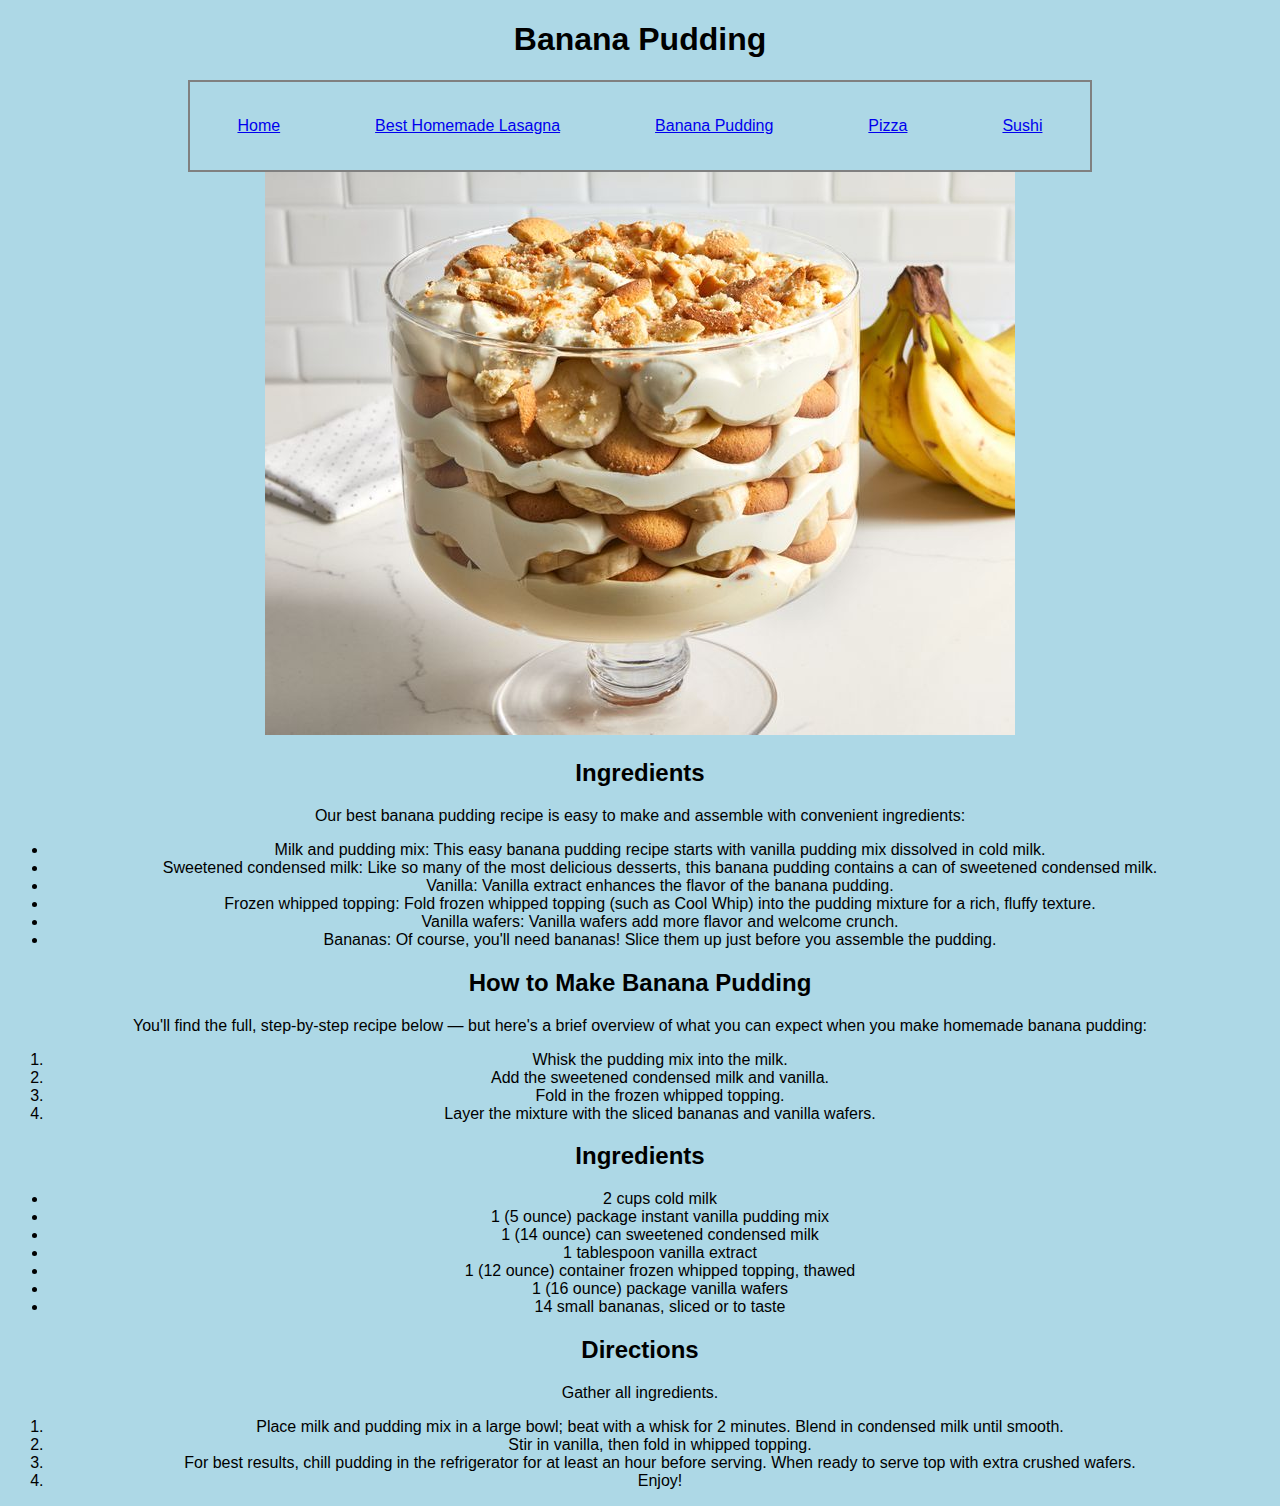
<file: recipes/bananapudding.html>
<!DOCTYPE html>
<html lang="en">
<head>
    <meta charset="UTF-8">
    <meta name="viewport" content="width=device-width, initial-scale=1.0">
    <link rel="stylesheet" href="../main.css">
    <title>Banana Pudding</title>
</head>
<body>
    <h1>Banana Pudding</h1>
    <div class="flexbox-menu">
        <div class="flexbox-item"><a href="../index.html">Home</a></div>
        <div class="flexbox-item"><a href="lasagna.html">Best Homemade Lasagna</a></div>
        <div class="flexbox-item"><a href="bananapudding.html">Banana Pudding</a></div>
        <div class="flexbox-item"><a href="pizza.html">Pizza</a></div>
        <div class="flexbox-item"><a href="sushi.html">Sushi</a></div>
    </div>
    <img src="../images/banana-pudding.jpeg" alt="Banana Pudding">
<h2>Ingredients</h2>
<p>Our best banana pudding recipe is easy to make and assemble with convenient ingredients:</p>
<ul>
    <li>Milk and pudding mix: This easy banana pudding recipe starts with vanilla pudding mix dissolved in cold milk.</li>
    <li>Sweetened condensed milk: Like so many of the most delicious desserts, this banana pudding contains a can of sweetened condensed milk.</li>
    <li>Vanilla: Vanilla extract enhances the flavor of the banana pudding.</li>
    <li>Frozen whipped topping: Fold frozen whipped topping (such as Cool Whip) into the pudding mixture for a rich, fluffy texture.</li>
    <li>Vanilla wafers: Vanilla wafers add more flavor and welcome crunch.</li>
    <li>Bananas: Of course, you'll need bananas! Slice them up just before you assemble the pudding.</li>
</ul>
<h2>How to Make Banana Pudding</h2>
<p>You'll find the full, step-by-step recipe below — but here's a brief overview of what you can expect when you make homemade banana pudding:</p>
<ol>
    <li>Whisk the pudding mix into the milk.</li>
    <li>Add the sweetened condensed milk and vanilla.</li>
    <li>Fold in the frozen whipped topping.</li>
    <li>Layer the mixture with the sliced bananas and vanilla wafers.</li>
</ol>

<h2>Ingredients</h2>

<ul>
    <li>2 cups cold milk</li>

    <li>1 (5 ounce) package instant vanilla pudding mix</li>
    
    <li>1 (14 ounce) can sweetened condensed milk</li>
    
    <li>1 tablespoon vanilla extract</li>
    
    <li>1 (12 ounce) container frozen whipped topping, thawed</li>
    
    <li>1 (16 ounce) package vanilla wafers</li>
    
    <li>14 small bananas, sliced or to taste</li>
</ul>

<h2>Directions</h2>

<p>Gather all ingredients.</p>
<ol>
    <li>Place milk and pudding mix in a large bowl; beat with a whisk for 2 minutes. Blend in condensed milk until smooth.</li>

    <li>Stir in vanilla, then fold in whipped topping.</li>
    
    <li>For best results, chill pudding in the refrigerator for at least an hour before serving. When ready to serve top with extra crushed wafers.</li>
    
    <li>Enjoy!</li>
    
</ol>


</body>
</html>
</file>
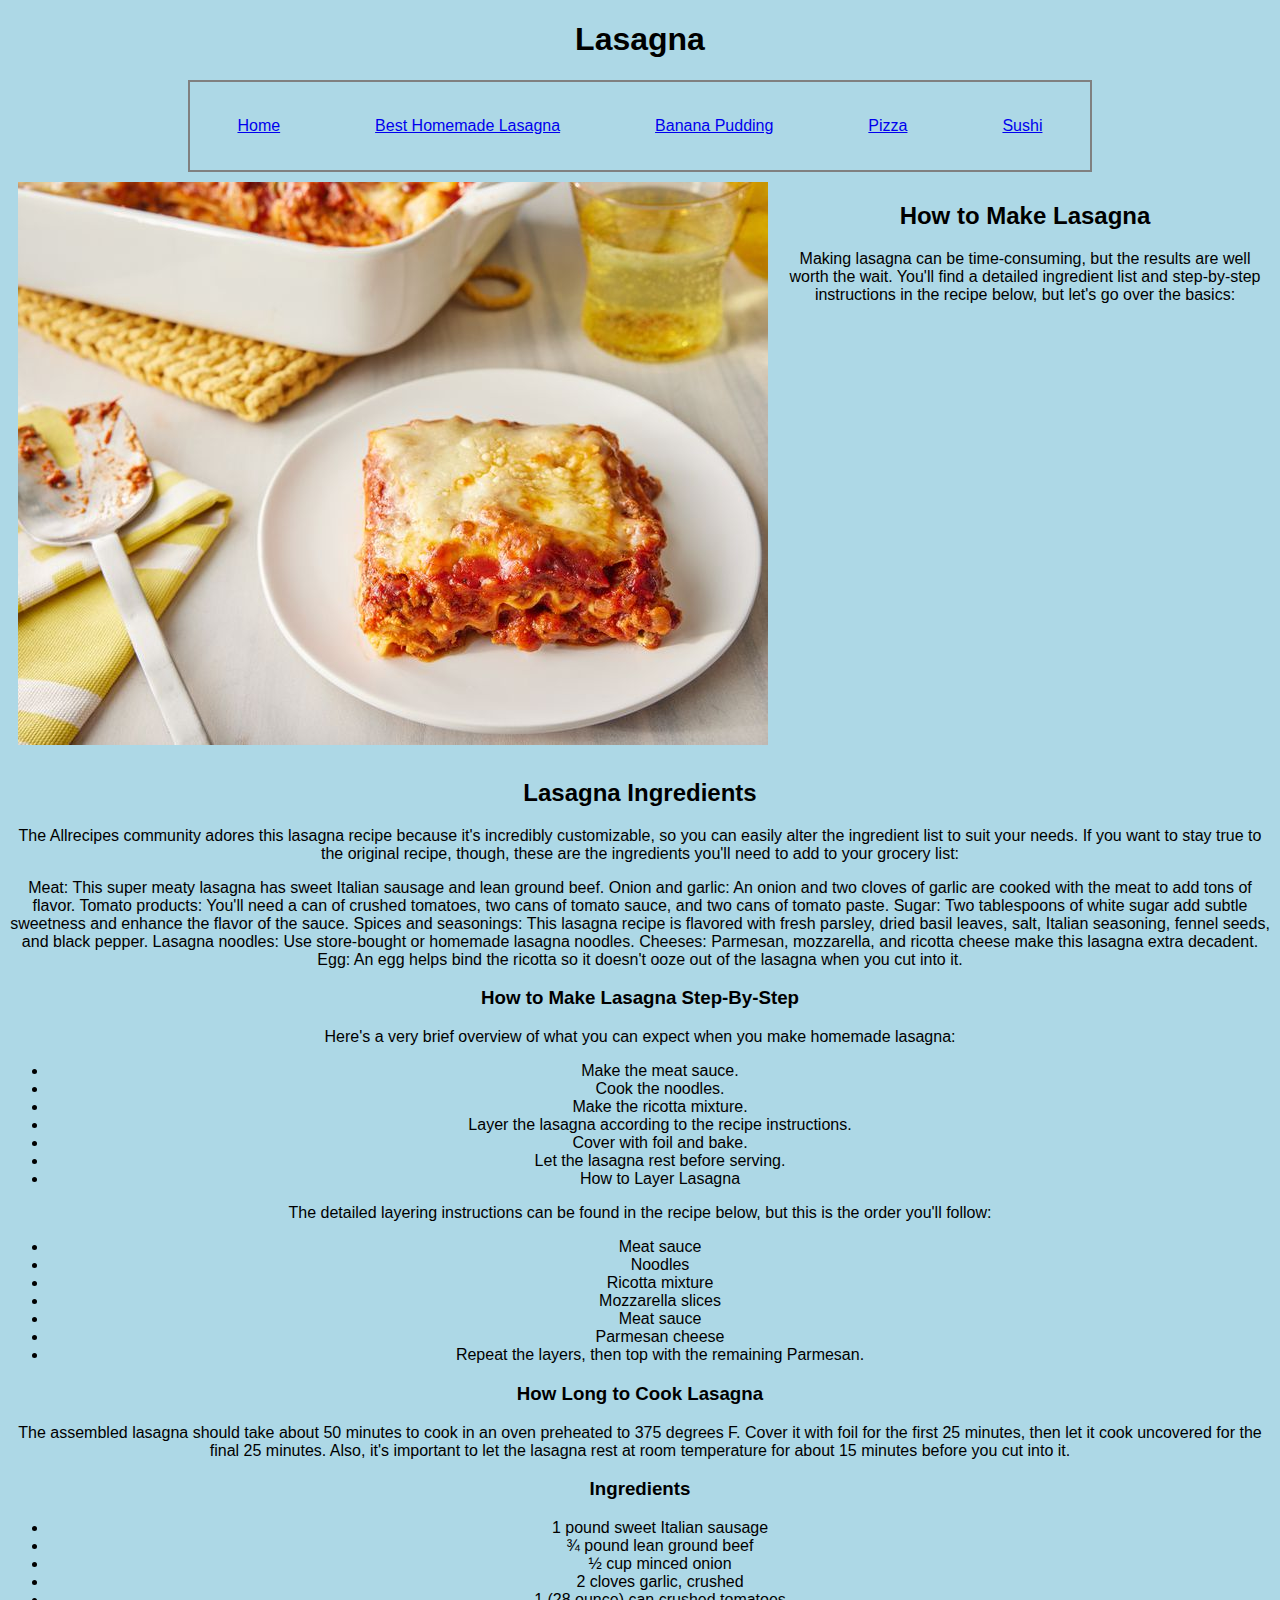
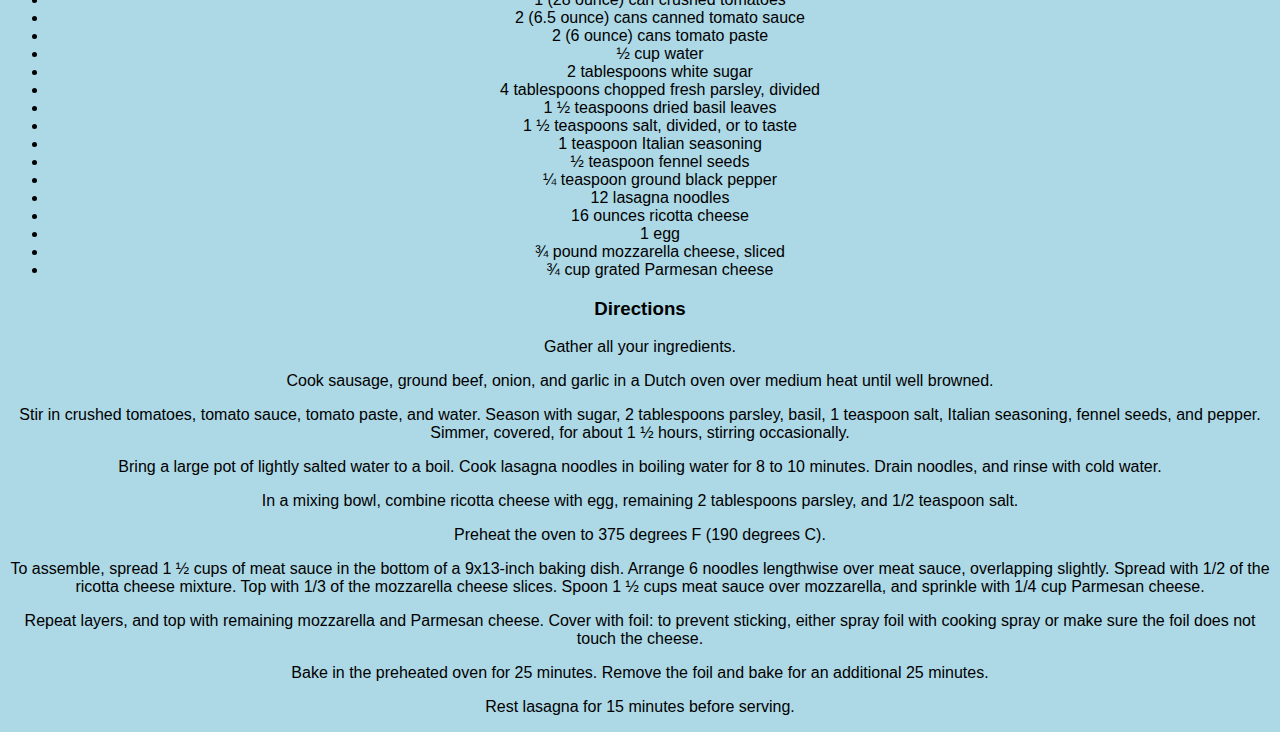
<file: recipes/lasagna.html>
<!DOCTYPE html>
<html lang="en">
<head>
    <meta charset="UTF-8">
    <meta name="viewport" content="width=device-width, initial-scale=1.0">
    <link rel="stylesheet" href="../main.css">
    <title>Lasagna</title>
</head>
<body>
    <h1>Lasagna</h1>
    <div class="flexbox-menu">
        <div class="flexbox-item"><a href="../index.html">Home</a></div>
        <div class="flexbox-item"><a href="lasagna.html">Best Homemade Lasagna</a></div>
        <div class="flexbox-item"><a href="bananapudding.html">Banana Pudding</a></div>
        <div class="flexbox-item"><a href="pizza.html">Pizza</a></div>
        <div class="flexbox-item"><a href="sushi.html">Sushi</a></div>
    </div>
    <div class="flex-container">
        <div class="flex-item"><img src="../images/lasagna.jpeg" alt="Image of lasagna"></div>
        <div class="flex-item"><h2>How to Make Lasagna</h2>
        <p>Making lasagna can be time-consuming, but the results are well worth the wait. You'll find a detailed ingredient list and step-by-step instructions in the recipe below, but let's go over the basics:</p>
        </div>
    </div>
<h2>Lasagna Ingredients</h2>

<p>The Allrecipes community adores this lasagna recipe because it's incredibly customizable, so you can easily alter the ingredient list to suit your needs. If you want to stay true to the original recipe, though, these are the ingredients you'll need to add to your grocery list:</p>

<p>Meat: This super meaty lasagna has sweet Italian sausage and lean ground beef.
    Onion and garlic: An onion and two cloves of garlic are cooked with the meat to add tons of flavor.
    Tomato products: You'll need a can of crushed tomatoes, two cans of tomato sauce, and two cans of tomato paste.
    Sugar: Two tablespoons of white sugar add subtle sweetness and enhance the flavor of the sauce.
    Spices and seasonings: This lasagna recipe is flavored with fresh parsley, dried basil leaves, salt, Italian seasoning, fennel seeds, and black pepper.
    Lasagna noodles: Use store-bought or homemade lasagna noodles.
    Cheeses: Parmesan, mozzarella, and ricotta cheese make this lasagna extra decadent.
    Egg: An egg helps bind the ricotta so it doesn't ooze out of the lasagna when you cut into it.</p>
<h3>How to Make Lasagna Step-By-Step</h3>

<p>Here's a very brief overview of what you can expect when you make homemade lasagna:</p>
<ul>
    <li>Make the meat sauce.</li>
    <li>Cook the noodles.</li>
    <li>Make the ricotta mixture.</li>
    <li>Layer the lasagna according to the recipe instructions.</li>
    <li>Cover with foil and bake.</li>
    <li>Let the lasagna rest before serving.</li>
    <li>How to Layer Lasagna</li>
</ul>


<p>The detailed layering instructions can be found in the recipe below, but this is the order you'll follow:</p>
<ul>
    <li>Meat sauce</li>
    <li>Noodles</li>
    <li>Ricotta mixture</li>
    <li>Mozzarella slices</li>
    <li>Meat sauce</li>
    <li>Parmesan cheese</li>
    <li>Repeat the layers, then top with the remaining Parmesan.</li>
</ul>

<h3>How Long to Cook Lasagna</h3>

<p>The assembled lasagna should take about 50 minutes to cook in an oven preheated to 375 degrees F. Cover it with foil for the first 25 minutes, then let it cook uncovered for the final 25 minutes. Also, it's important to let the lasagna rest at room temperature for about 15 minutes before you cut into it.</p>

<h3>Ingredients</h3>

<ul>
    <li>1 pound sweet Italian sausage</li>
    <li>¾ pound lean ground beef</li>
    <li>½ cup minced onion</li>
    <li>2 cloves garlic, crushed</li>
    <li>1 (28 ounce) can crushed tomatoes</li>
    <li>2 (6.5 ounce) cans canned tomato sauce</li>
    <li>2 (6 ounce) cans tomato paste</li>
    <li>½ cup water</li>
    <li>2 tablespoons white sugar</li>
    <li>4 tablespoons chopped fresh parsley, divided</li>
    <li>1 ½ teaspoons dried basil leaves</li>
    <li>1 ½ teaspoons salt, divided, or to taste</li>
    <li>1 teaspoon Italian seasoning</li>
    <li>½ teaspoon fennel seeds</li>
    <li>¼ teaspoon ground black pepper</li>
    <li>12 lasagna noodles</li>
    <li>16 ounces ricotta cheese</li>
    <li>1 egg</li>
    <li>¾ pound mozzarella cheese, sliced</li>
    <li>¾ cup grated Parmesan cheese</li>
</ul>

<h3>Directions</h3>

<p>Gather all your ingredients.</p>

<p>Cook sausage, ground beef, onion, and garlic in a Dutch oven over medium heat until well browned.</p>

<p>Stir in crushed tomatoes, tomato sauce, tomato paste, and water. Season with sugar, 2 tablespoons parsley, basil, 1 teaspoon salt, Italian seasoning, fennel seeds, and pepper. Simmer, covered, for about 1 ½ hours, stirring occasionally.</p>

<p>Bring a large pot of lightly salted water to a boil. Cook lasagna noodles in boiling water for 8 to 10 minutes. Drain noodles, and rinse with cold water.</p>

<p>In a mixing bowl, combine ricotta cheese with egg, remaining 2 tablespoons parsley, and 1/2 teaspoon salt.</p>

<p>Preheat the oven to 375 degrees F (190 degrees C).</p>

<p>To assemble, spread 1 ½ cups of meat sauce in the bottom of a 9x13-inch baking dish. Arrange 6 noodles lengthwise over meat sauce, overlapping slightly. Spread with 1/2 of the ricotta cheese mixture. Top with 1/3 of the mozzarella cheese slices. Spoon 1 ½ cups meat sauce over mozzarella, and sprinkle with 1/4 cup Parmesan cheese.</p>

<p>Repeat layers, and top with remaining mozzarella and Parmesan cheese. Cover with foil: to prevent sticking, either spray foil with cooking spray or make sure the foil does not touch the cheese.</p>

<p>Bake in the preheated oven for 25 minutes. Remove the foil and bake for an additional 25 minutes.</p>

<p>Rest lasagna for 15 minutes before serving.</p>
</body>
</html>
</file>
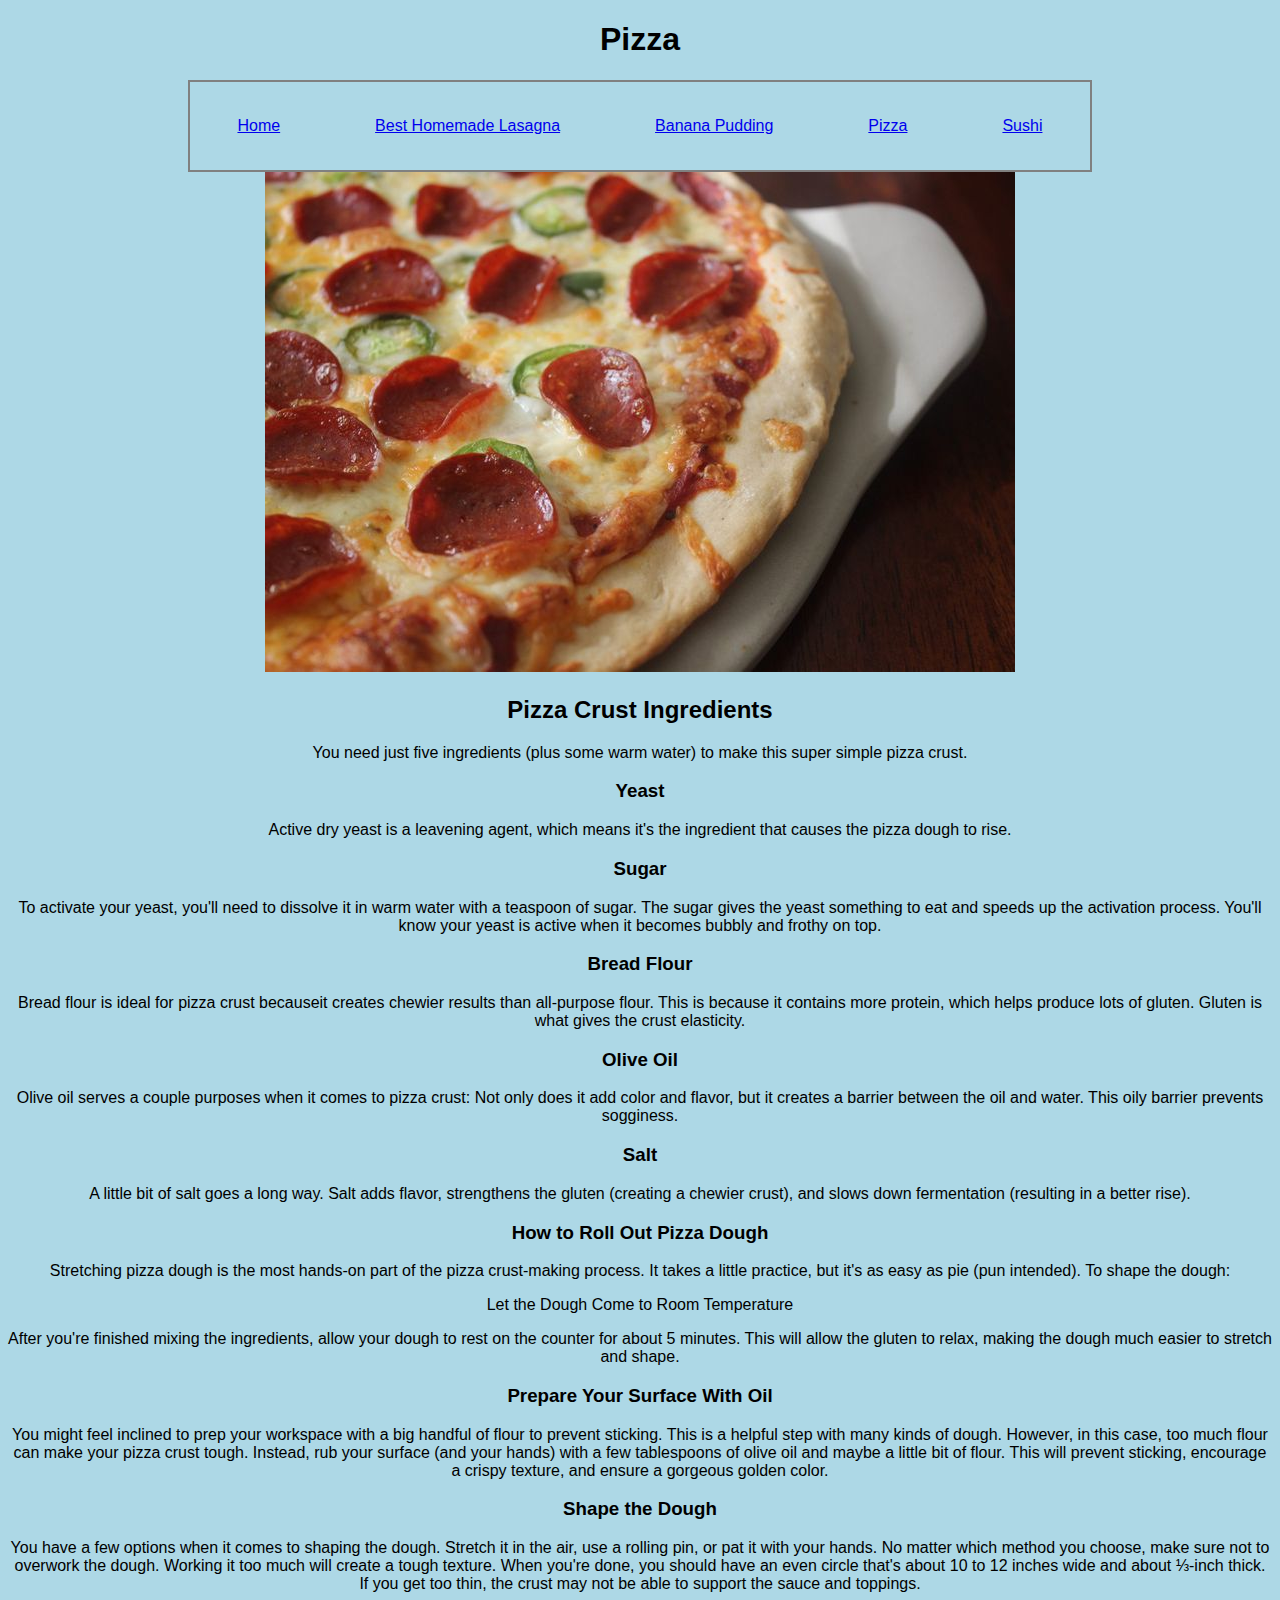
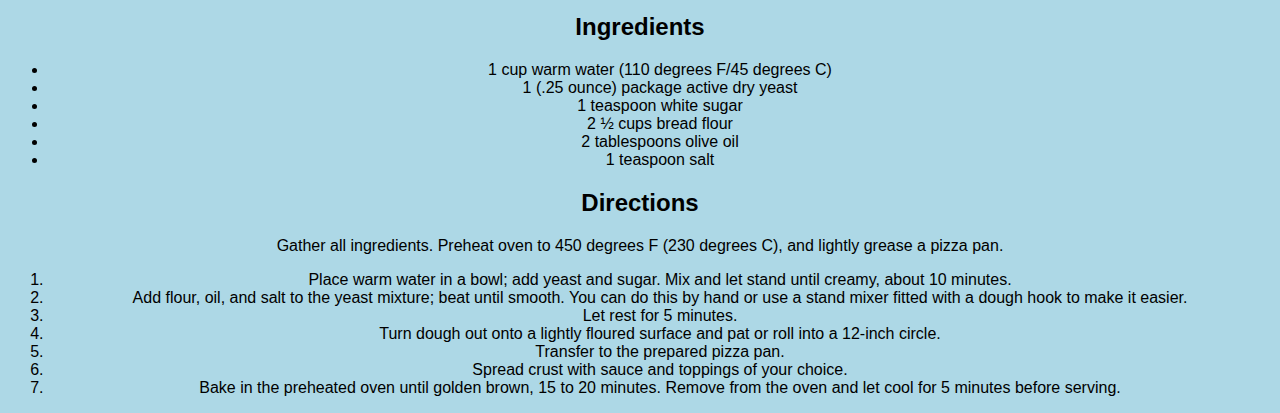
<file: recipes/pizza.html>
<!DOCTYPE html>
<html lang="en">
<head>
    <meta charset="UTF-8">
    <meta name="viewport" content="width=device-width, initial-scale=1.0">
    <link rel="stylesheet" href="../main.css">
    <title>Pizza</title>
</head>
<body>
<h1>Pizza</h1>
<div class="flexbox-menu">
        <div class="flexbox-item"><a href="../index.html">Home</a></div>
        <div class="flexbox-item"><a href="lasagna.html">Best Homemade Lasagna</a></div>
        <div class="flexbox-item"><a href="bananapudding.html">Banana Pudding</a></div>
        <div class="flexbox-item"><a href="pizza.html">Pizza</a></div>
        <div class="flexbox-item"><a href="sushi.html">Sushi</a></div>
</div>
<img src="../images/pizza.jpeg" alt="Pizza">
<h2>Pizza Crust Ingredients</h2>
<p>You need just five ingredients (plus some warm water) to make this super simple pizza crust.</p>

<h3>Yeast</h3>
<p>Active dry yeast is a leavening agent, which means it's the ingredient that causes the pizza dough to rise.</p>

<h3>Sugar</h3>
<p>To activate your yeast, you'll need to dissolve it in warm water with a teaspoon of sugar. The sugar gives the yeast something to eat and speeds up the activation process. You'll know your yeast is active when it becomes bubbly and frothy on top.</p>

<h3>Bread Flour</h3>
<p>Bread flour is ideal for pizza crust becauseit creates chewier results than all-purpose flour. This is because it contains more protein, which helps produce lots of gluten. Gluten is what gives the crust elasticity.</p>

<h3>Olive Oil</h3>
<p>Olive oil serves a couple purposes when it comes to pizza crust: Not only does it add color and flavor, but it creates a barrier between the oil and water. This oily barrier prevents sogginess.</p>

<h3>Salt</h3>
<p>A little bit of salt goes a long way. Salt adds flavor, strengthens the gluten (creating a chewier crust), and slows down fermentation (resulting in a better rise).</p>

<h3>How to Roll Out Pizza Dough</h3>
<p>Stretching pizza dough is the most hands-on part of the pizza crust-making process. It takes a little practice, but it's as easy as pie (pun intended). To shape the dough:</p>

<p>Let the Dough Come to Room Temperature</p>

<p>After you're finished mixing the ingredients, allow your dough to rest on the counter for about 5 minutes. This will allow the gluten to relax, making the dough much easier to stretch and shape.</p>

<h3>Prepare Your Surface With Oil</h3>

<p>You might feel inclined to prep your workspace with a big handful of flour to prevent sticking. This is a helpful step with many kinds of dough. However, in this case, too much flour can make your pizza crust tough. Instead, rub your surface (and your hands) with a few tablespoons of olive oil and maybe a little bit of flour. This will prevent sticking, encourage a crispy texture, and ensure a gorgeous golden color.</p>

<h3>Shape the Dough</h3>

<p>You have a few options when it comes to shaping the dough. Stretch it in the air, use a rolling pin, or pat it with your hands. No matter which method you choose, make sure not to overwork the dough. Working it too much will create a tough texture. When you're done, you should have an even circle that's about 10 to 12 inches wide and about ⅓-inch thick. If you get too thin, the crust may not be able to support the sauce and toppings.</p>


<h2>Ingredients</h2>

<ul>
    <li>1 cup warm water (110 degrees F/45 degrees C)</li>
    <li>1 (.25 ounce) package active dry yeast</li>
    <li>1 teaspoon white sugar</li>
    <li>2 ½ cups bread flour</li>
    <li>2 tablespoons olive oil</li>
    <li>1 teaspoon salt</li>
</ul>

<h2>Directions</h2>

<p>Gather all ingredients. Preheat oven to 450 degrees F (230 degrees C), and lightly grease a pizza pan.</p>

<ol>
    <li>Place warm water in a bowl; add yeast and sugar. Mix and let stand until creamy, about 10 minutes.</li>
    <li>Add flour, oil, and salt to the yeast mixture; beat until smooth. You can do this by hand or use a stand mixer fitted with a dough hook to make it easier.</li>
    <li>Let rest for 5 minutes.</li>
    <li>Turn dough out onto a lightly floured surface and pat or roll into a 12-inch circle.</li>
    <li>Transfer to the prepared pizza pan.</li>
    <li>Spread crust with sauce and toppings of your choice.</li>
    <li>Bake in the preheated oven until golden brown, 15 to 20 minutes. Remove from the oven and let cool for 5 minutes before serving.</li>
</ol>


</body>
</html>
</file>
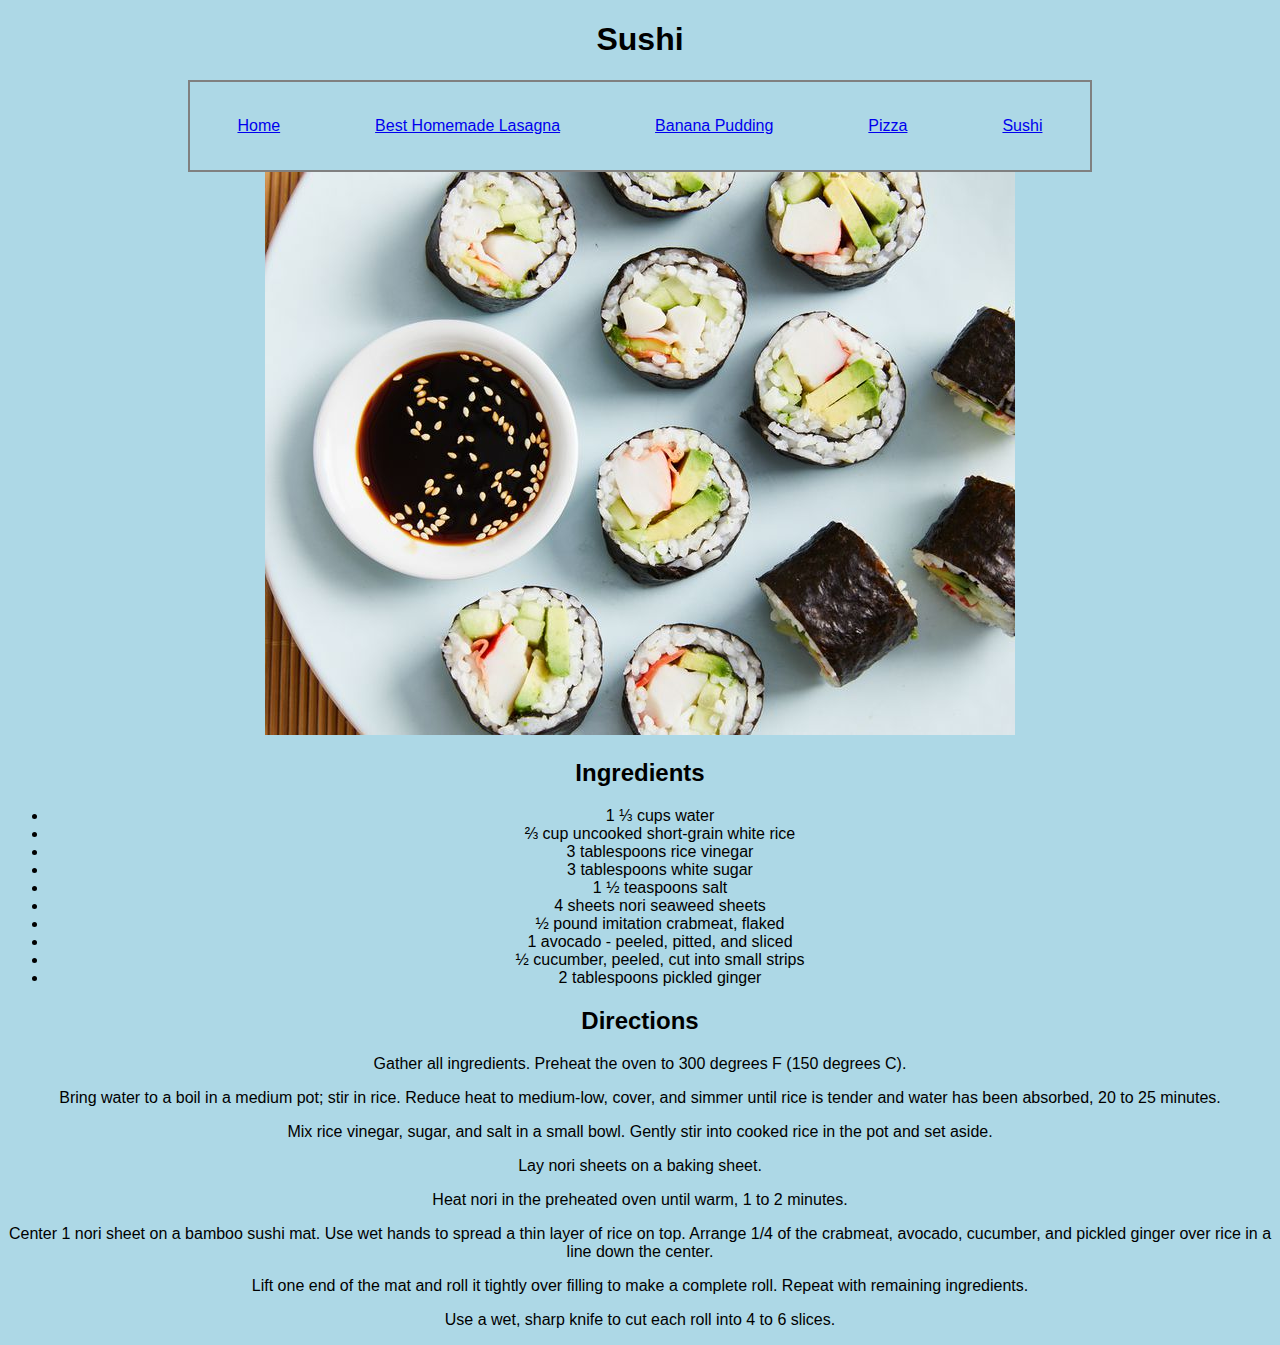
<file: recipes/sushi.html>
<!DOCTYPE html>
<html lang="en">
<head>
    <meta charset="UTF-8">
    <meta name="viewport" content="width=device-width, initial-scale=1.0">
    <link rel="stylesheet" href="../main.css">
    <title>Sushi</title>
</head>
<body>
    <h1>Sushi</h1>
    <div class="flexbox-menu">
        <div class="flexbox-item"><a href="../index.html">Home</a></div>
        <div class="flexbox-item"><a href="lasagna.html">Best Homemade Lasagna</a></div>
        <div class="flexbox-item"><a href="bananapudding.html">Banana Pudding</a></div>
        <div class="flexbox-item"><a href="pizza.html">Pizza</a></div>
        <div class="flexbox-item"><a href="sushi.html">Sushi</a></div>
    </div>
    <img src="../images/sushi.jpeg" alt="Sushi">

<h2>Ingredients</h2>

<ul>
    <li>1 ⅓ cups water</li>
    <li>⅔ cup uncooked short-grain white rice</li>
    <li>3 tablespoons rice vinegar</li>
    <li>3 tablespoons white sugar</li>
    <li>1 ½ teaspoons salt</li>
    <li>4 sheets nori seaweed sheets</li>
    <li>½ pound imitation crabmeat, flaked</li>
    <li>1 avocado - peeled, pitted, and sliced</li>
    <li>½ cucumber, peeled, cut into small strips</li>
    <li>2 tablespoons pickled ginger</li>

</ul>



<h2>Directions</h2>

<p>Gather all ingredients. Preheat the oven to 300 degrees F (150 degrees C).</p>


<p>Bring water to a boil in a medium pot; stir in rice. Reduce heat to medium-low, cover, and simmer until rice is tender and water has been absorbed, 20 to 25 minutes.</p>

<p>Mix rice vinegar, sugar, and salt in a small bowl. Gently stir into cooked rice in the pot and set aside.</p>

<p>Lay nori sheets on a baking sheet.</p>

<p>Heat nori in the preheated oven until warm, 1 to 2 minutes.</p>

<p>Center 1 nori sheet on a bamboo sushi mat. Use wet hands to spread a thin layer of rice on top. Arrange 1/4 of the crabmeat, avocado, cucumber, and pickled ginger over rice in a line down the center.</p>

<p>Lift one end of the mat and roll it tightly over filling to make a complete roll. Repeat with remaining ingredients.</p>
<p>Use a wet, sharp knife to cut each roll into 4 to 6 slices.</p>

</body>
</html>
</file>
<file: main.css>
* {
    background-color: lightblue;
    text-align: center;
    font-family: Arial, Helvetica, sans-serif;
    /* outline: 2px solid red; */
}

ul .main_menu {
    list-style-type: none;
}

.flexbox-item {
    
    /* background-color: pink; */
    margin: 20px;
    padding: 15px;
}

.flexbox-menu {
    display: flex;
    justify-content:space-around;
    flex-wrap: wrap;
    border: 2px solid gray;
    width: 900px;
    margin: auto;
}
    
.flex-container {
    display: flex;
}

.flex-item {
    flex: 1;
    /* height: 100px; */
    padding: 10px;
}
</file>
